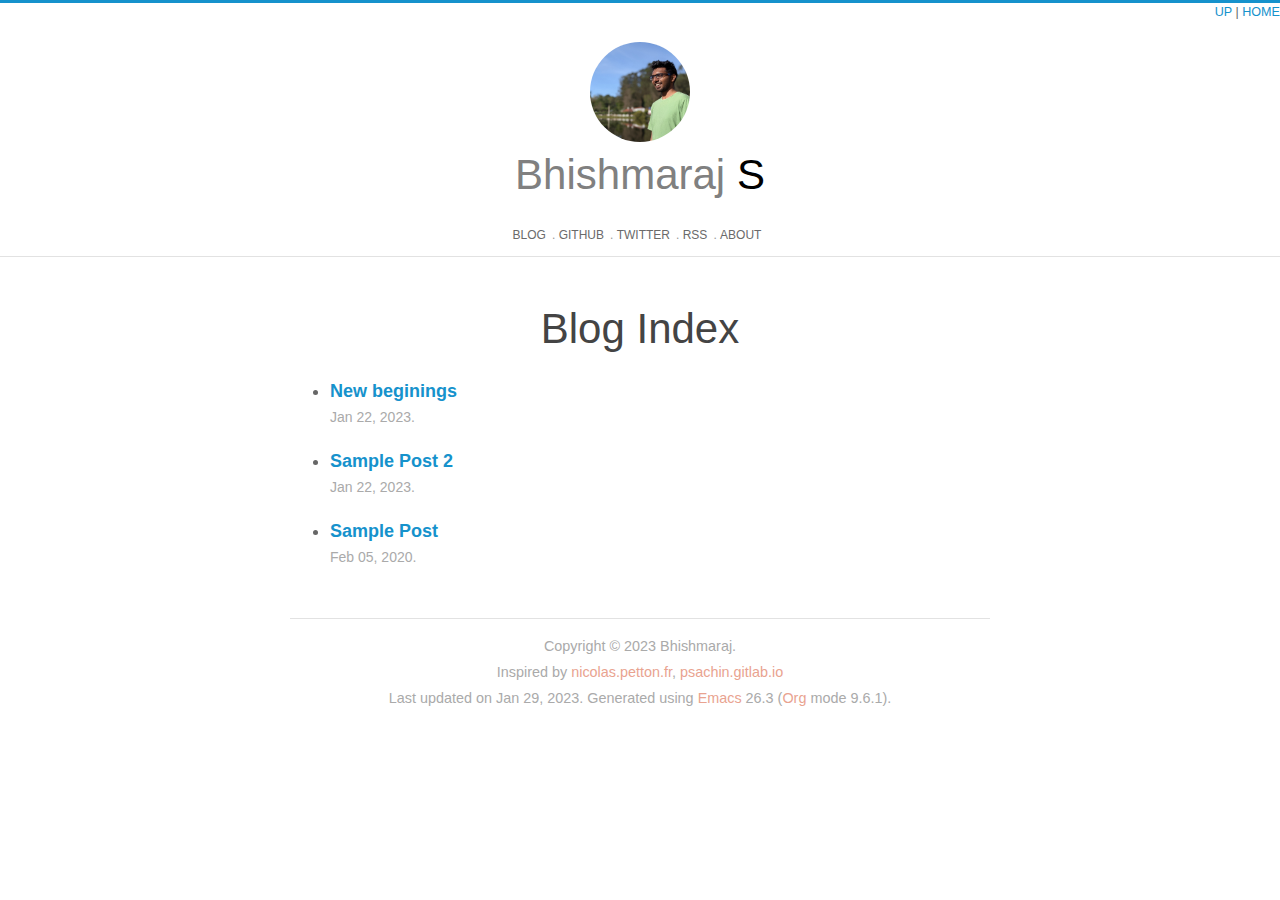
<file: public/index.html>
<!DOCTYPE html>
<html lang="en">
<head>
<!-- Jan 29, 2023 -->
<meta charset="utf-8" />
<meta name="viewport" content="width=device-width, initial-scale=1" />
<title>Blog Index</title>
<meta name="author" content="bhishmaraj" />
<meta name="generator" content="Org Mode" />
<link rel='icon' type='image/x-icon' href='/images/favicon.ico'/>
<meta name='viewport' content='width=device-width, initial-scale=1'>
<link rel='stylesheet' href='https://code.cdn.mozilla.net/fonts/fira.css'>
<link rel='stylesheet' href='/css/site.css?v=2' type='text/css'/>
<link rel='stylesheet' href='/css/custom.css' type='text/css'/>
<link rel='stylesheet' href='/css/syntax-coloring.css' type='text/css'/>
<link href='/css/isso.css' rel='stylesheet' type='text/css'/>
<script>
// @license magnet:?xt=urn:btih:1f739d935676111cfff4b4693e3816e664797050&amp;dn=gpl-3.0.txt GPL-v3-or-Later
     function CodeHighlightOn(elem, id)
     {
       var target = document.getElementById(id);
       if(null != target) {
         elem.classList.add("code-highlighted");
         target.classList.add("code-highlighted");
       }
     }
     function CodeHighlightOff(elem, id)
     {
       var target = document.getElementById(id);
       if(null != target) {
         elem.classList.remove("code-highlighted");
         target.classList.remove("code-highlighted");
       }
     }
// @license-end
</script>
</head>
<body>
<div id="org-div-home-and-up">
 <a accesskey="h" href="/"> UP </a>
 |
 <a accesskey="H" href="/"> HOME </a>
</div><header id="top" class="status">
<div class='intro'>
  <img src='/images/about/profile.png' alt='Bhishma' class='no-border'/>
  <h1>
    <span class="gray">Bhishmaraj</span>
    <span class="black">S</span>
  </h1>
</div>

<div class='nav'>
<ul>
<li><a href='/'>Blog</a>.</li>
<li><a href='https://github.com/bhi5hmaraj'>GitHub</a>.</li>
<li><a href='https://www.twitter.com/bhi5hmaraj'>Twitter</a>.</li>
<li><a href='/index.xml'>RSS</a>.</li>
<li><a href='/about/'>About</a></li>
</ul>
</div>
</header>
<main id="content" class="content">
<header>
<h1 class="title">Blog Index</h1>
</header><ul class="org-ul">
<li><p>
<b><a href="new-beginings.html">New beginings</a></b>
</p>
<p class='pubdate'>Jan 22, 2023.</p></li>
<li><p>
<b><a href="new_post.html">Sample Post 2</a></b>
</p>
<p class='pubdate'>Jan 22, 2023.</p></li>
<li><p>
<b><a href="template.html">Sample Post</a></b>
</p>
<p class='pubdate'>Feb 05, 2020.</p></li>
</ul>
</main>
<footer id="postamble" class="status">
<div class='footer'>
  Copyright © 2023 Bhishmaraj.<br>
  Inspired by <a href='https://nicolas.petton.fr'>nicolas.petton.fr</a>, <a href='https://gitlab.com/psachin/psachin.gitlab.io/-/tree/blog_template'>psachin.gitlab.io</a> <br>
  Last updated on Jan 29, 2023. Generated using <a href="https://www.gnu.org/software/emacs/">Emacs</a> 26.3 (<a href="https://orgmode.org">Org</a> mode 9.6.1).
</div>
</footer>
</body>
</html>
</file>
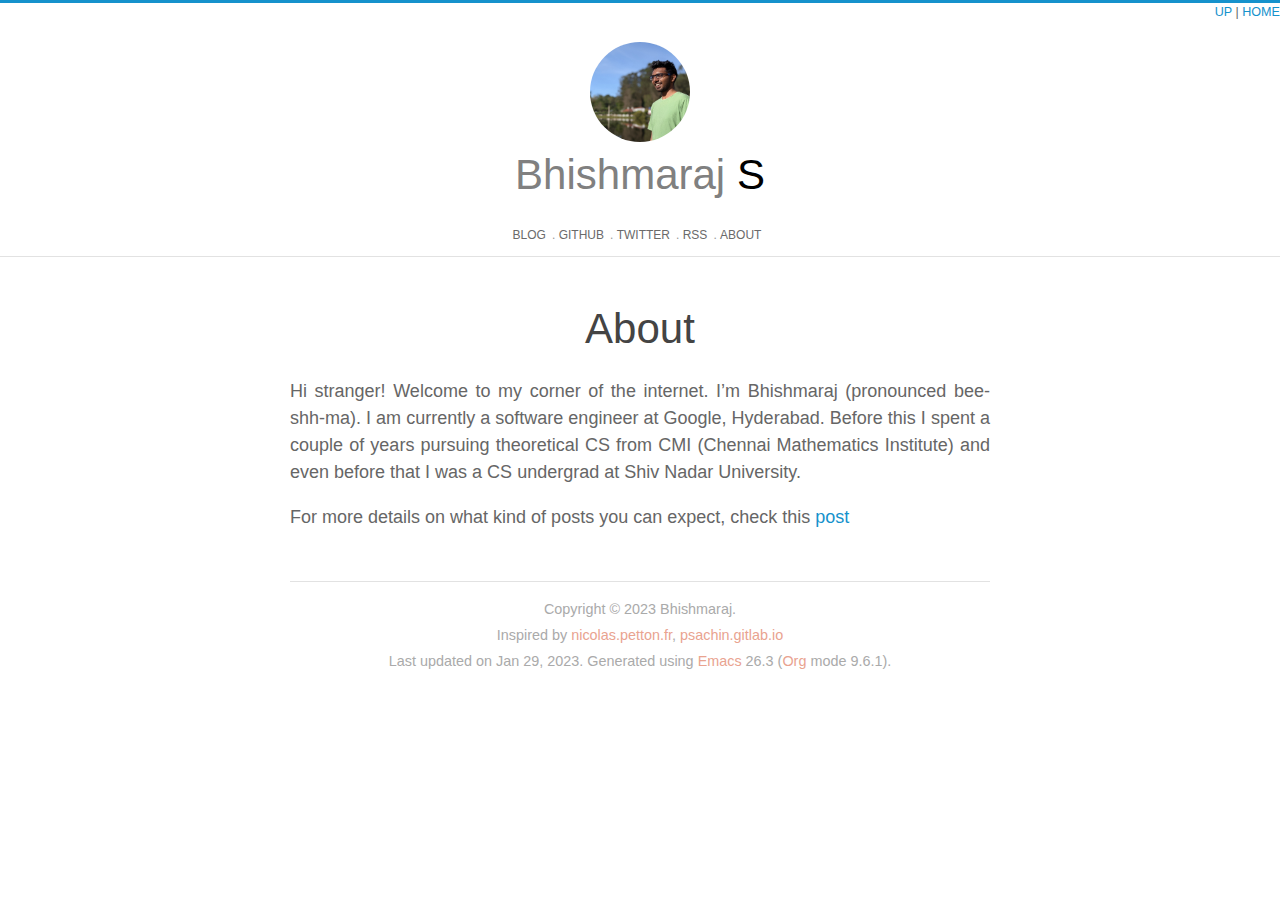
<file: public/about/index.html>
<!DOCTYPE html>
<html lang="en">
<head>
<!-- Jan 29, 2023 -->
<meta charset="utf-8" />
<meta name="viewport" content="width=device-width, initial-scale=1" />
<title>About</title>
<meta name="author" content="bhishmaraj" />
<meta name="generator" content="Org Mode" />
<link rel='icon' type='image/x-icon' href='/images/favicon.ico'/>
<meta name='viewport' content='width=device-width, initial-scale=1'>
<link rel='stylesheet' href='https://code.cdn.mozilla.net/fonts/fira.css'>
<link rel='stylesheet' href='/css/site.css?v=2' type='text/css'/>
<link rel='stylesheet' href='/css/custom.css' type='text/css'/>
<link rel='stylesheet' href='/css/syntax-coloring.css' type='text/css'/>
<link href='/css/isso.css' rel='stylesheet' type='text/css'/>
<script>
// @license magnet:?xt=urn:btih:1f739d935676111cfff4b4693e3816e664797050&amp;dn=gpl-3.0.txt GPL-v3-or-Later
     function CodeHighlightOn(elem, id)
     {
       var target = document.getElementById(id);
       if(null != target) {
         elem.classList.add("code-highlighted");
         target.classList.add("code-highlighted");
       }
     }
     function CodeHighlightOff(elem, id)
     {
       var target = document.getElementById(id);
       if(null != target) {
         elem.classList.remove("code-highlighted");
         target.classList.remove("code-highlighted");
       }
     }
// @license-end
</script>
</head>
<body>
<div id="org-div-home-and-up">
 <a accesskey="h" href="/"> UP </a>
 |
 <a accesskey="H" href="/"> HOME </a>
</div><header id="top" class="status">
<div class='intro'>
  <img src='/images/about/profile.png' alt='Bhishma' class='no-border'/>
  <h1>
    <span class="gray">Bhishmaraj</span>
    <span class="black">S</span>
  </h1>
</div>

<div class='nav'>
<ul>
<li><a href='/'>Blog</a>.</li>
<li><a href='https://github.com/bhi5hmaraj'>GitHub</a>.</li>
<li><a href='https://www.twitter.com/bhi5hmaraj'>Twitter</a>.</li>
<li><a href='/index.xml'>RSS</a>.</li>
<li><a href='/about/'>About</a></li>
</ul>
</div>
</header>
<main id="content" class="content">
<header>
<h1 class="title">About</h1>
</header><p>
Hi stranger! Welcome to my corner of the internet. I&rsquo;m Bhishmaraj (pronounced bee-shh-ma). I am currently a software engineer at Google, Hyderabad. Before this I spent a couple of years pursuing theoretical CS from CMI (Chennai Mathematics Institute) and even before that I was a CS undergrad at Shiv Nadar University. 
</p>

<p>
For more details on what kind of posts you can expect, check this <a href="file:///home/bhishma/Nextcloud/Documents/code/org-blog/posts/new-beginings.html">post</a>
</p>
</main>
<footer id="postamble" class="status">
<div class='footer'>
  Copyright © 2023 Bhishmaraj.<br>
  Inspired by <a href='https://nicolas.petton.fr'>nicolas.petton.fr</a>, <a href='https://gitlab.com/psachin/psachin.gitlab.io/-/tree/blog_template'>psachin.gitlab.io</a> <br>
  Last updated on Jan 29, 2023. Generated using <a href="https://www.gnu.org/software/emacs/">Emacs</a> 26.3 (<a href="https://orgmode.org">Org</a> mode 9.6.1).
</div>
</footer>
</body>
</html>
</file>
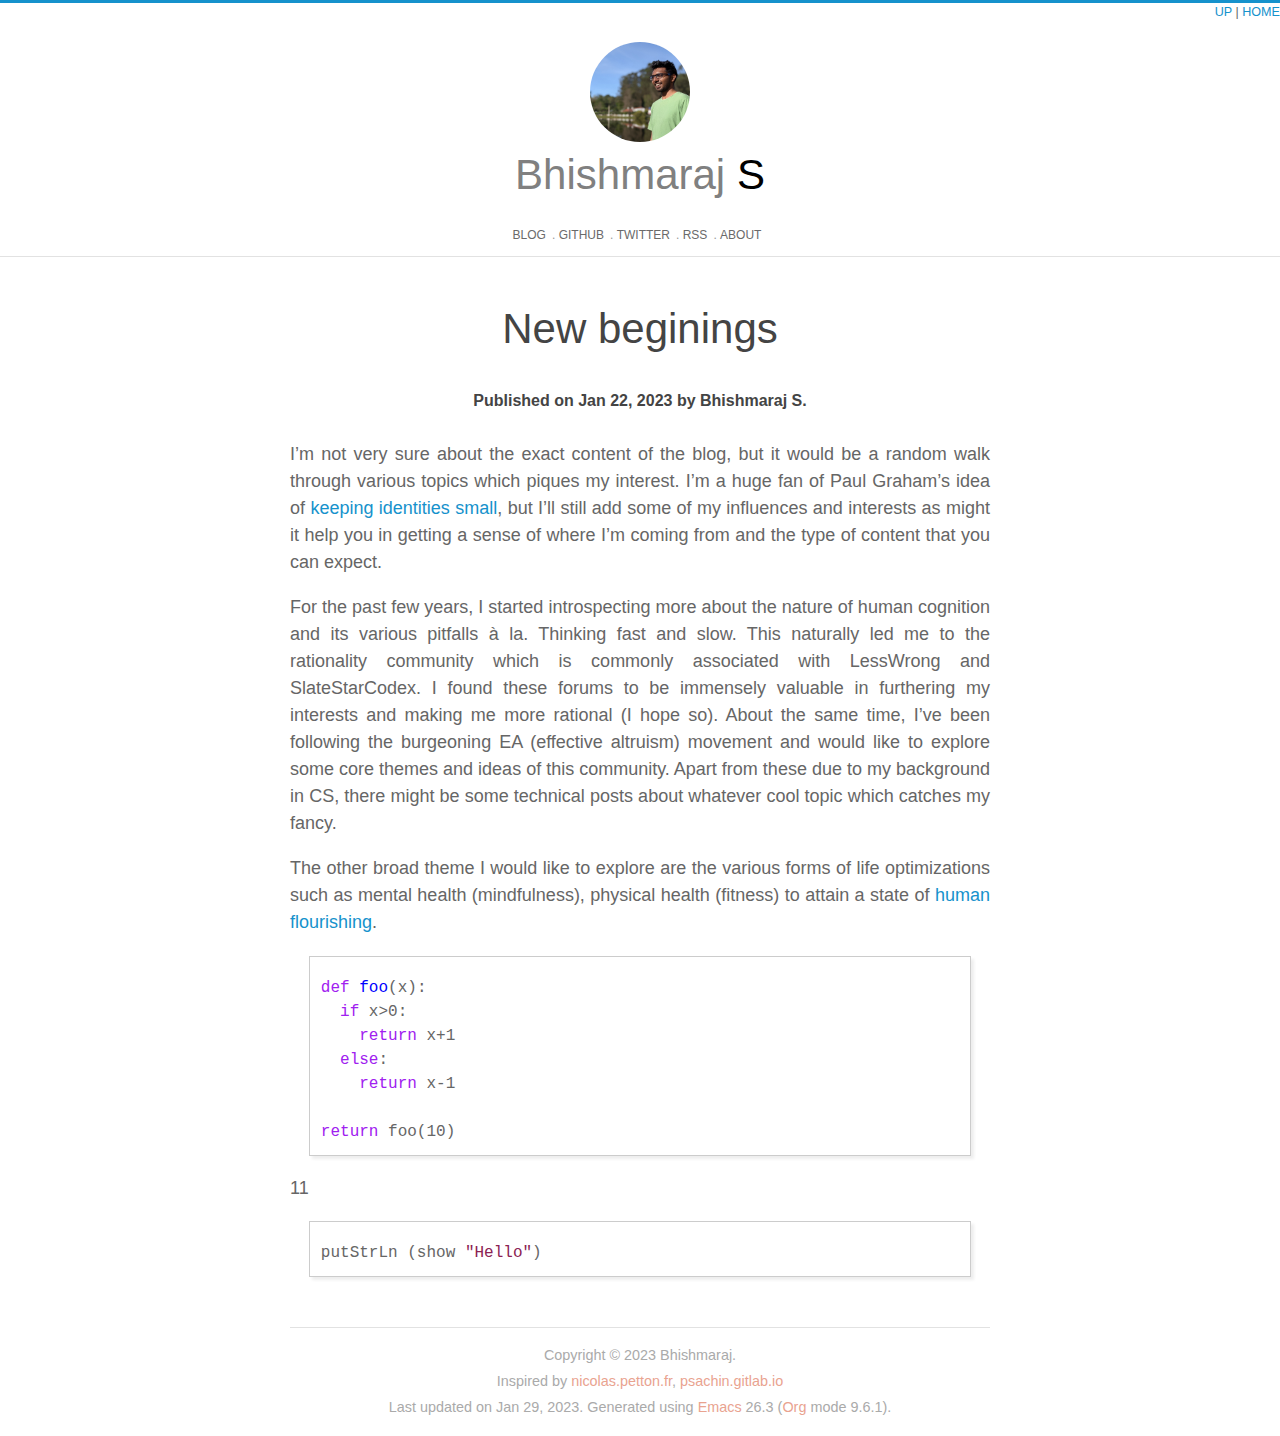
<file: public/new-beginings.html>
<?xml version="1.0" encoding="utf-8"?>
<!DOCTYPE html PUBLIC "-//W3C//DTD XHTML 1.0 Strict//EN"
"http://www.w3.org/TR/xhtml1/DTD/xhtml1-strict.dtd">
<html xmlns="http://www.w3.org/1999/xhtml" lang="en" xml:lang="en">
<head>
<!-- Jan 29, 2023 -->
<meta http-equiv="Content-Type" content="text/html;charset=utf-8" />
<meta name="viewport" content="width=device-width, initial-scale=1" />
<title>New beginings</title>
<meta name="author" content="Bhishmaraj S" />
<meta name="generator" content="Org Mode" />
<link rel='icon' type='image/x-icon' href='/images/favicon.ico'/>
<meta name='viewport' content='width=device-width, initial-scale=1'>
<link rel='stylesheet' href='https://code.cdn.mozilla.net/fonts/fira.css'>
<link rel='stylesheet' href='/css/site.css?v=2' type='text/css'/>
<link rel='stylesheet' href='/css/custom.css' type='text/css'/>
<link rel='stylesheet' href='/css/syntax-coloring.css' type='text/css'/>
<link href='/css/isso.css' rel='stylesheet' type='text/css'/>
<script>
// @license magnet:?xt=urn:btih:1f739d935676111cfff4b4693e3816e664797050&amp;dn=gpl-3.0.txt GPL-v3-or-Later
     function CodeHighlightOn(elem, id)
     {
       var target = document.getElementById(id);
       if(null != target) {
         elem.classList.add("code-highlighted");
         target.classList.add("code-highlighted");
       }
     }
     function CodeHighlightOff(elem, id)
     {
       var target = document.getElementById(id);
       if(null != target) {
         elem.classList.remove("code-highlighted");
         target.classList.remove("code-highlighted");
       }
     }
// @license-end
</script>
</head>
<body>
<div id="org-div-home-and-up">
 <a accesskey="h" href="/"> UP </a>
 |
 <a accesskey="H" href="/"> HOME </a>
</div><header id="top" class="status">
<div class='intro'>
  <img src='/images/about/profile.png' alt='Bhishma' class='no-border'/>
  <h1>
    <span class="gray">Bhishmaraj</span>
    <span class="black">S</span>
  </h1>
</div>

<div class='nav'>
<ul>
<li><a href='/'>Blog</a>.</li>
<li><a href='https://github.com/bhi5hmaraj'>GitHub</a>.</li>
<li><a href='https://www.twitter.com/bhi5hmaraj'>Twitter</a>.</li>
<li><a href='/index.xml'>RSS</a>.</li>
<li><a href='/about/'>About</a></li>
</ul>
</div>
</header>
<main id="content" class="content">
<h1 class="title">New beginings
<br />
<span class="subtitle">Published on Jan 22, 2023 by Bhishmaraj S.</span>
</h1>
<p>
I&rsquo;m not very sure about the exact content of the blog, but it would be a random walk through various topics which piques my interest. I&rsquo;m a huge fan of Paul Graham&rsquo;s idea of <a href="http://www.paulgraham.com/identity.html">keeping identities small</a>, but I&rsquo;ll still add some of my influences and interests as might it help you in getting a sense of where I&rsquo;m coming from and the type of content that you can expect. 
</p>

<p>
For the past few years, I started introspecting more about the nature of human cognition and its various pitfalls à la. Thinking fast and slow. This naturally led me to the rationality community which is commonly associated with LessWrong and SlateStarCodex. I found these forums to be immensely valuable in furthering my interests and making me more rational (I hope so). About the same time, I&rsquo;ve been following the burgeoning EA (effective altruism) movement and would like to explore some core themes and ideas of this community. Apart from these due to my background in CS, there might be some technical posts about whatever cool topic which catches my fancy.
</p>

<p>
The other broad theme I would like to explore are the various forms of life optimizations such as mental health (mindfulness), physical health (fitness) to attain a state of <a href="https://en.wikipedia.org/wiki/Positive_psychology">human flourishing</a>.
</p>


<div class="org-src-container">
<pre class="src src-python"><span class="org-keyword">def</span> <span class="org-function-name">foo</span>(x):
  <span class="org-keyword">if</span> x&gt;0:
    <span class="org-keyword">return</span> x+1
  <span class="org-keyword">else</span>:
    <span class="org-keyword">return</span> x-1

<span class="org-keyword">return</span> foo(10)
</pre>
</div>

<p>
11
</p>


<div class="org-src-container">
<pre class="src src-haskell"><span class="org-haskell-definition">putStrLn</span> (show <span class="org-string">"Hello"</span>)
</pre>
</div>
</main>
<footer id="postamble" class="status">
<div class='footer'>
  Copyright © 2023 Bhishmaraj.<br>
  Inspired by <a href='https://nicolas.petton.fr'>nicolas.petton.fr</a>, <a href='https://gitlab.com/psachin/psachin.gitlab.io/-/tree/blog_template'>psachin.gitlab.io</a> <br>
  Last updated on Jan 29, 2023. Generated using <a href="https://www.gnu.org/software/emacs/">Emacs</a> 26.3 (<a href="https://orgmode.org">Org</a> mode 9.6.1).
</div>
</footer>
</body>
</html>
</file>
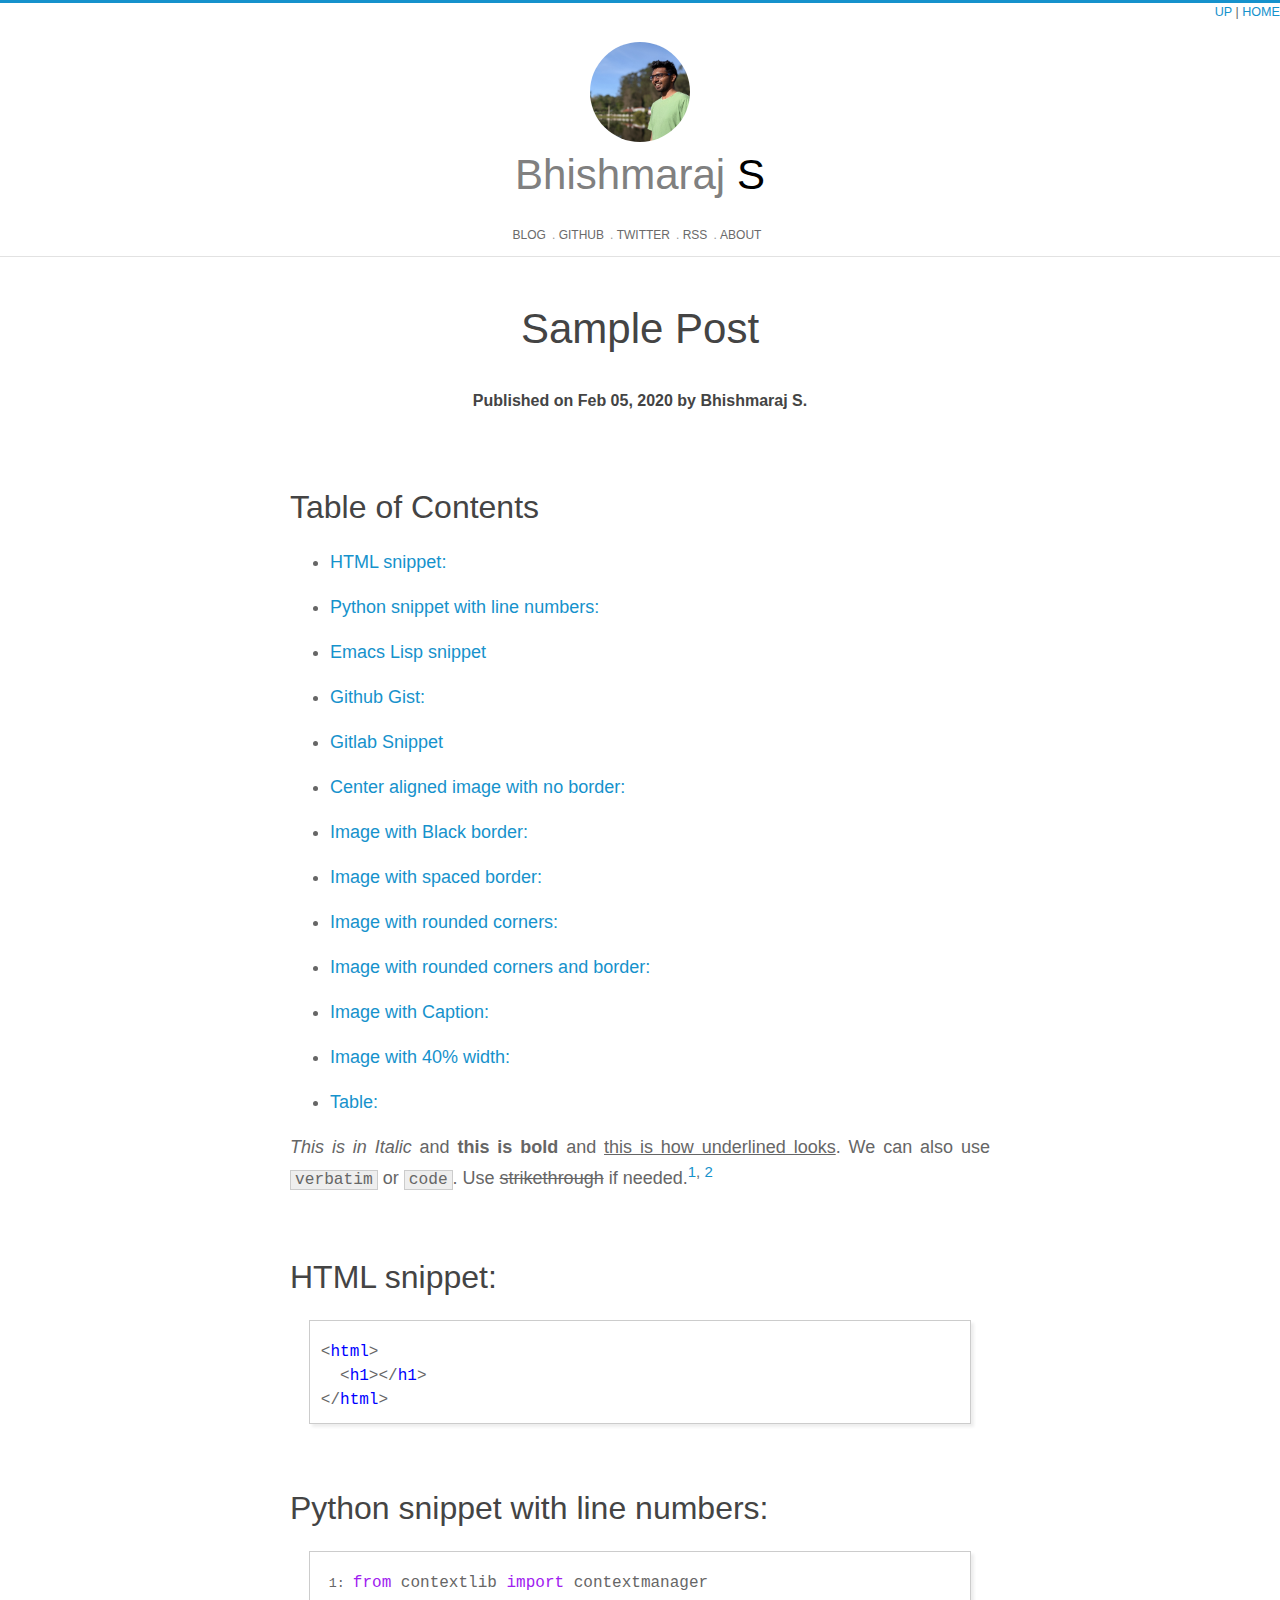
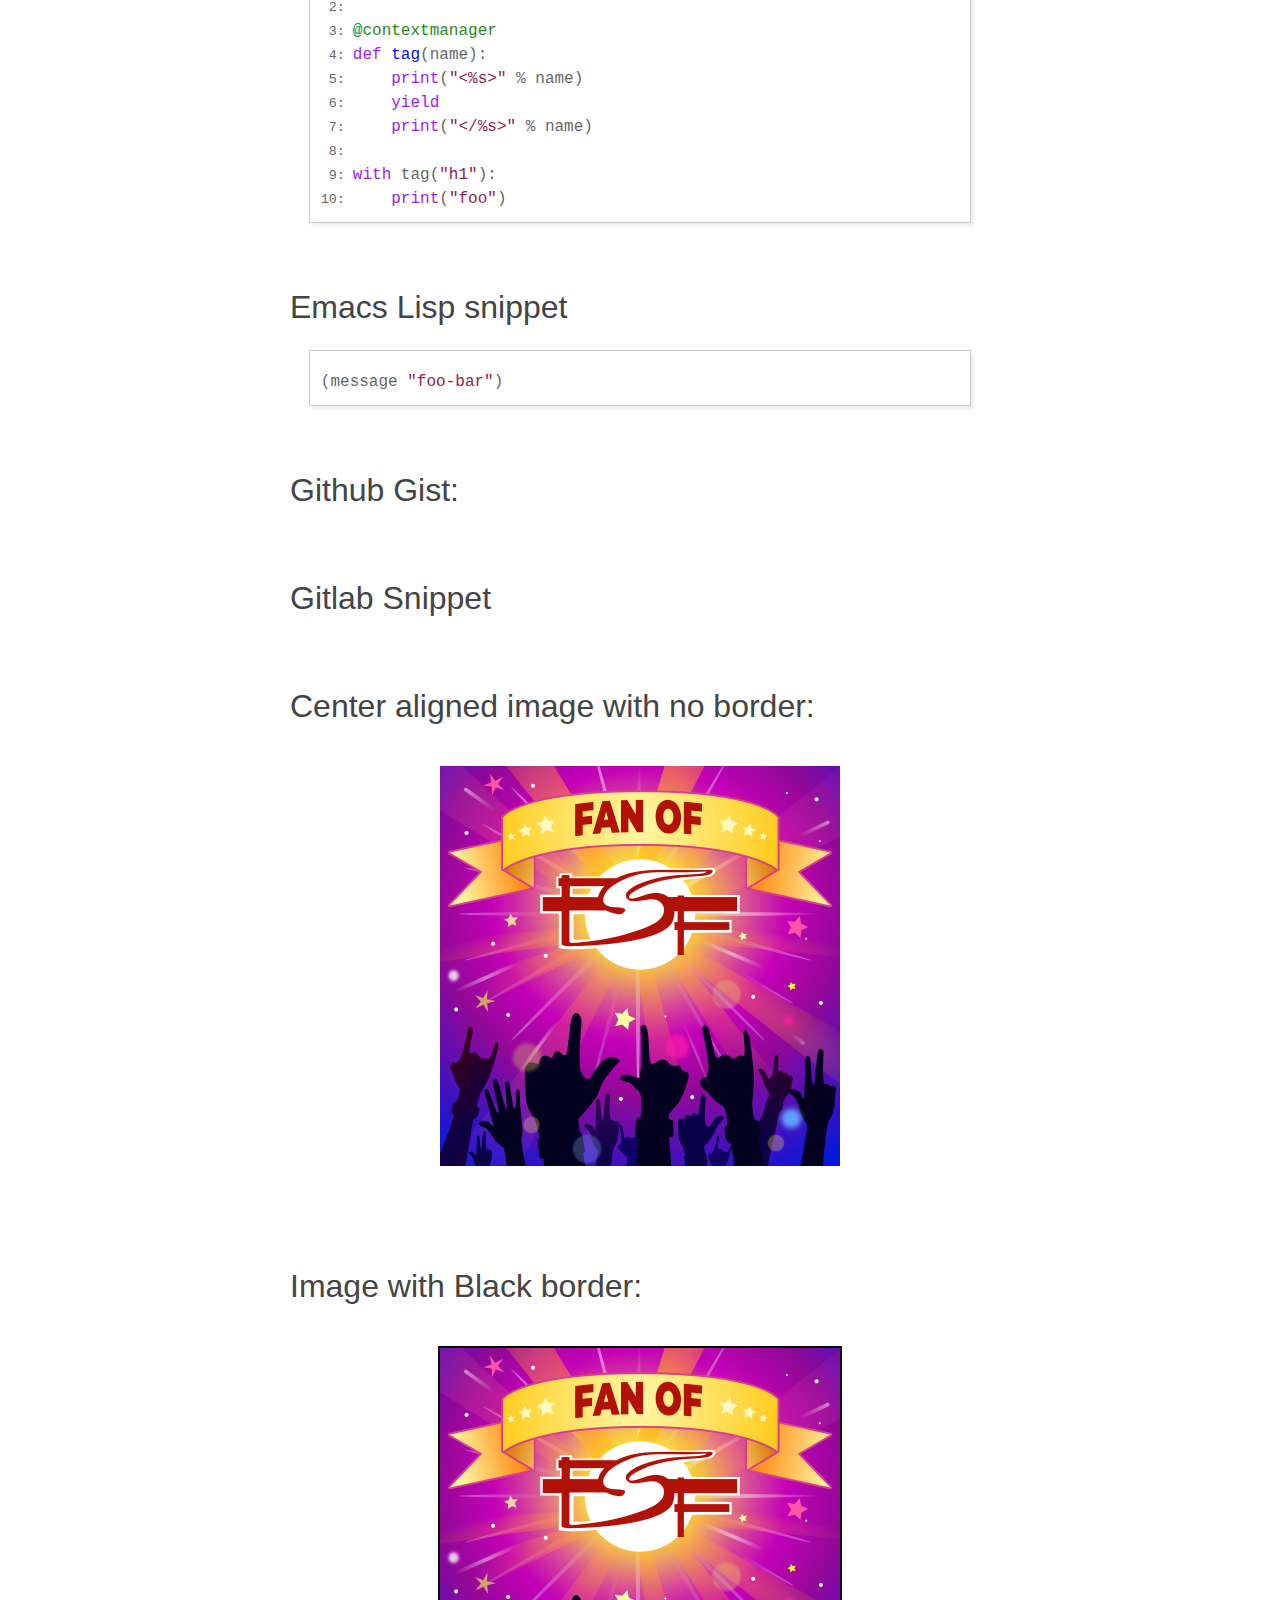
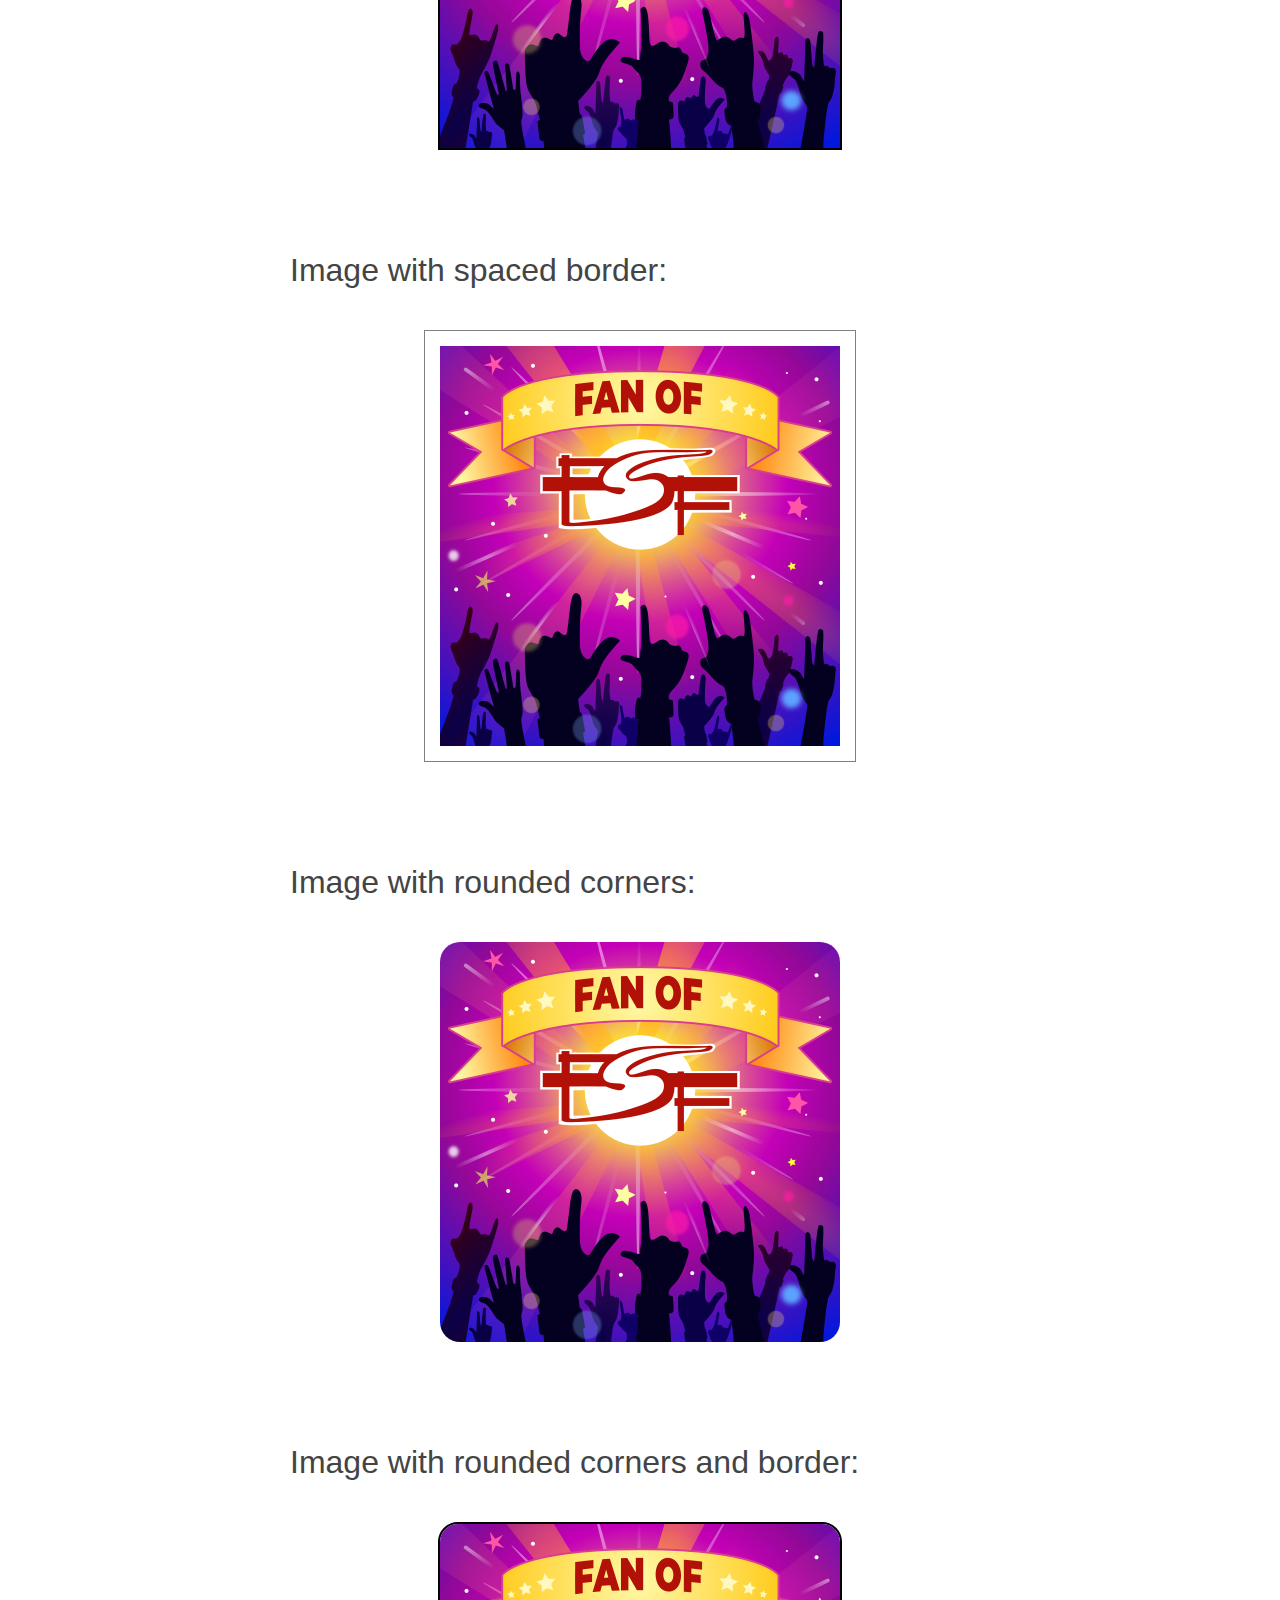
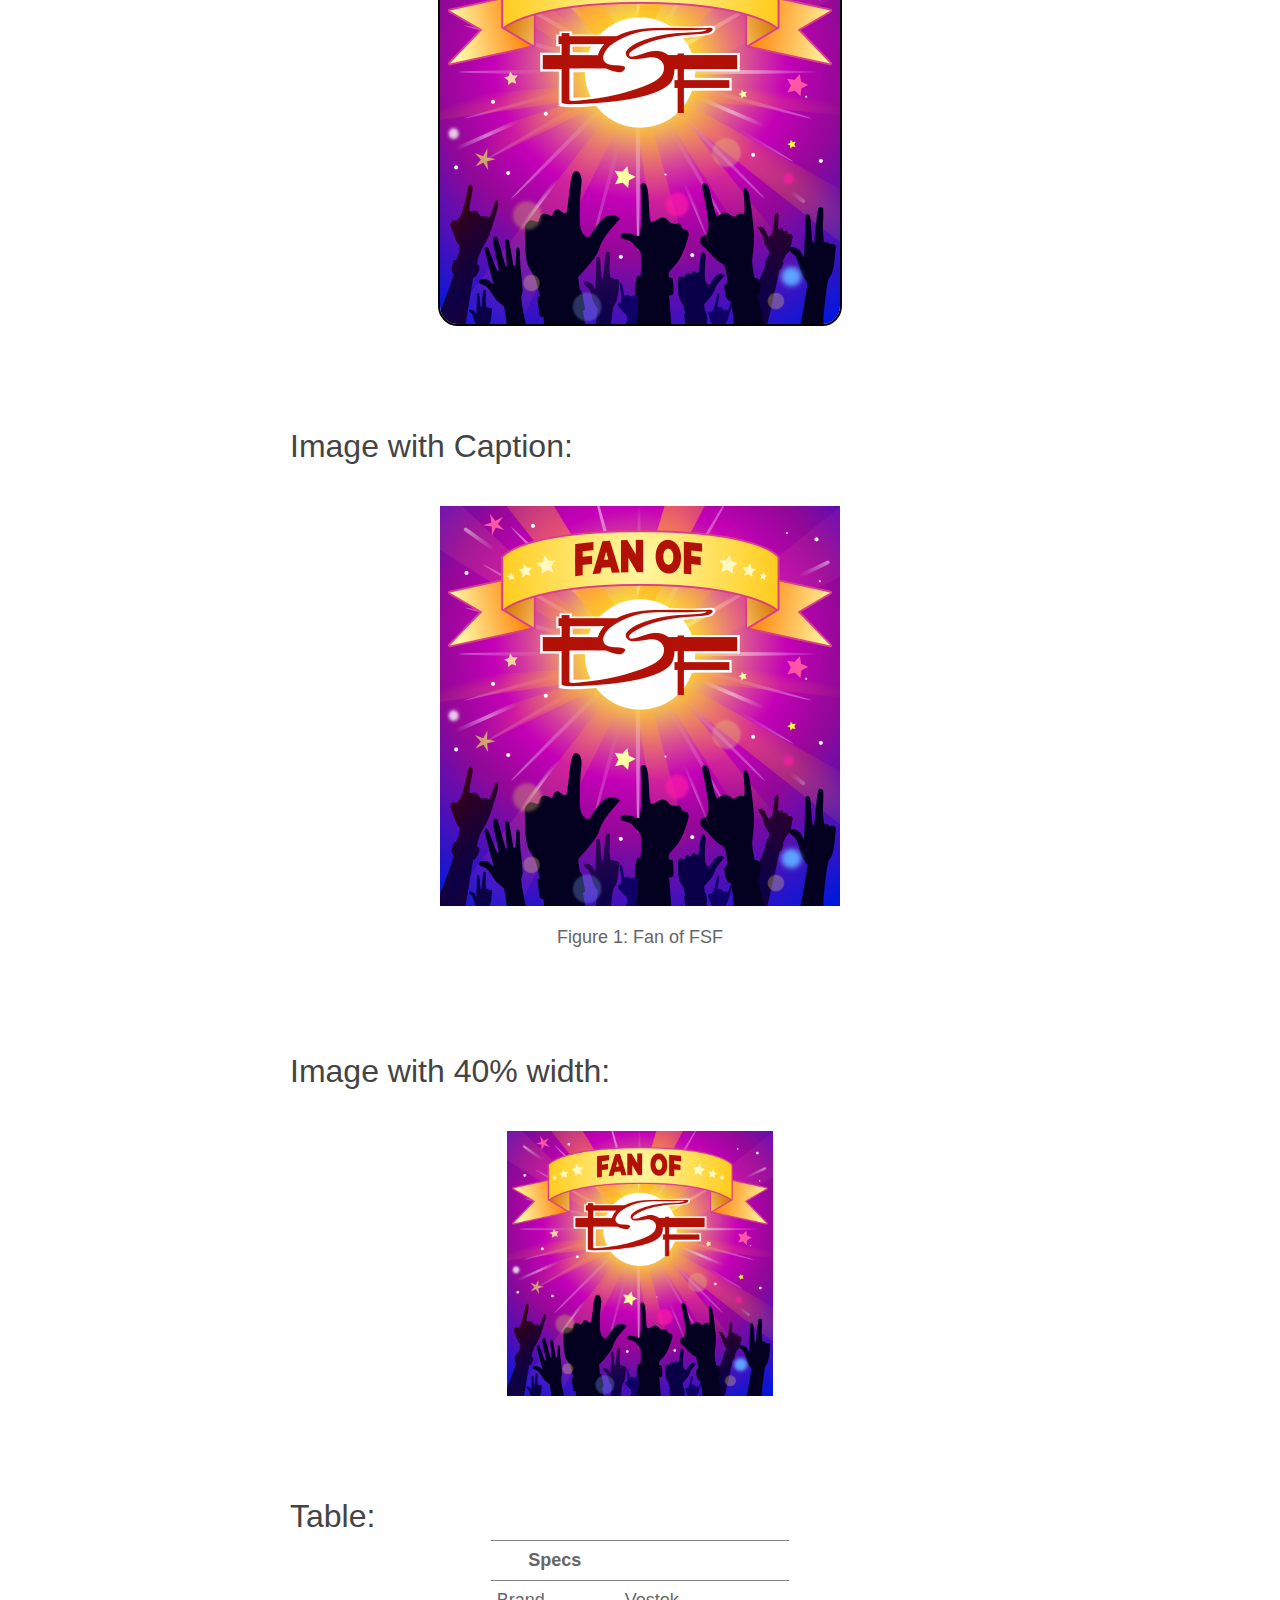
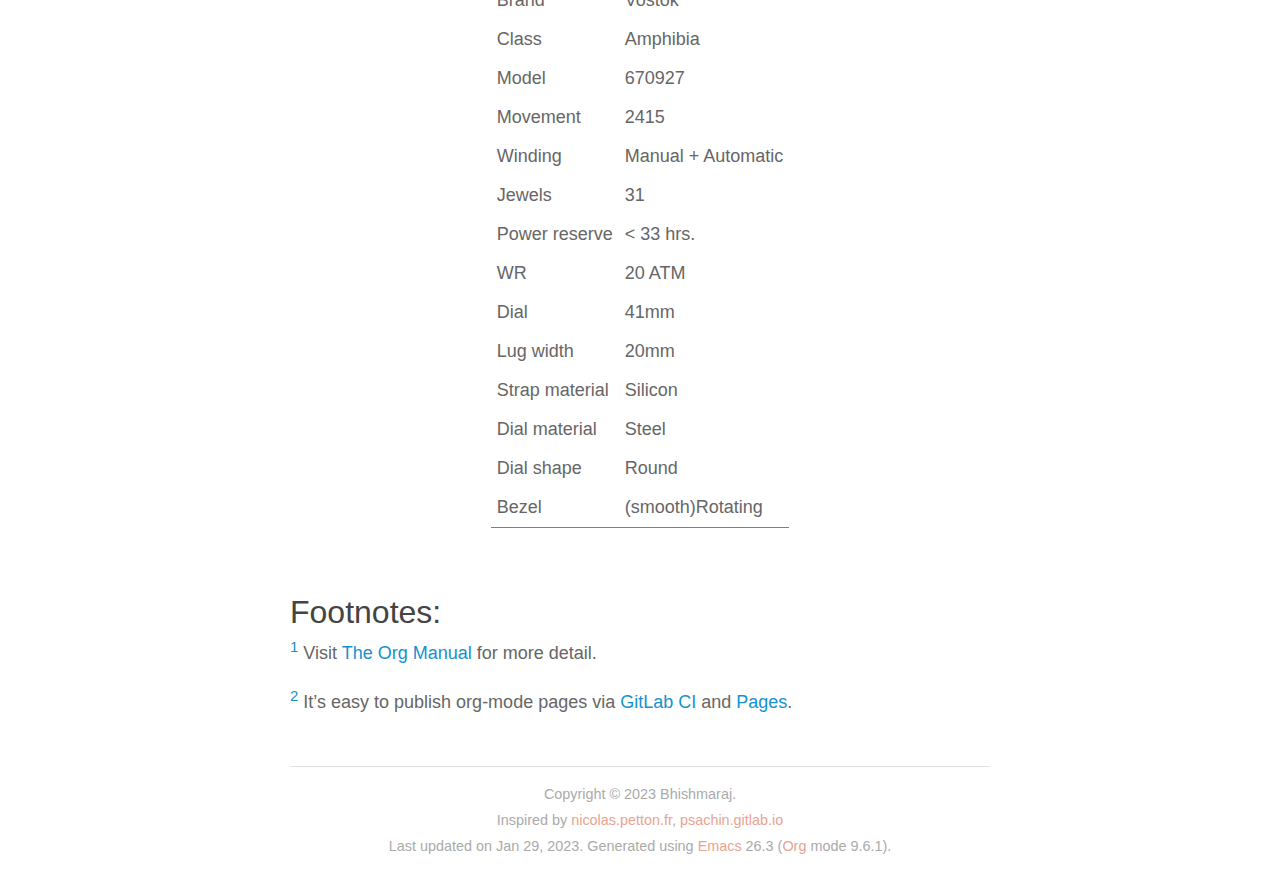
<file: public/template.html>
<?xml version="1.0" encoding="utf-8"?>
<!DOCTYPE html PUBLIC "-//W3C//DTD XHTML 1.0 Strict//EN"
"http://www.w3.org/TR/xhtml1/DTD/xhtml1-strict.dtd">
<html xmlns="http://www.w3.org/1999/xhtml" lang="en" xml:lang="en">
<head>
<!-- Jan 29, 2023 -->
<meta http-equiv="Content-Type" content="text/html;charset=utf-8" />
<meta name="viewport" content="width=device-width, initial-scale=1" />
<title>Sample Post</title>
<meta name="author" content="Bhishmaraj S" />
<meta name="generator" content="Org Mode" />
<link rel='icon' type='image/x-icon' href='/images/favicon.ico'/>
<meta name='viewport' content='width=device-width, initial-scale=1'>
<link rel='stylesheet' href='https://code.cdn.mozilla.net/fonts/fira.css'>
<link rel='stylesheet' href='/css/site.css?v=2' type='text/css'/>
<link rel='stylesheet' href='/css/custom.css' type='text/css'/>
<link rel='stylesheet' href='/css/syntax-coloring.css' type='text/css'/>
<link href='/css/isso.css' rel='stylesheet' type='text/css'/>
<script>
// @license magnet:?xt=urn:btih:1f739d935676111cfff4b4693e3816e664797050&amp;dn=gpl-3.0.txt GPL-v3-or-Later
     function CodeHighlightOn(elem, id)
     {
       var target = document.getElementById(id);
       if(null != target) {
         elem.classList.add("code-highlighted");
         target.classList.add("code-highlighted");
       }
     }
     function CodeHighlightOff(elem, id)
     {
       var target = document.getElementById(id);
       if(null != target) {
         elem.classList.remove("code-highlighted");
         target.classList.remove("code-highlighted");
       }
     }
// @license-end
</script>
</head>
<body>
<div id="org-div-home-and-up">
 <a accesskey="h" href="/"> UP </a>
 |
 <a accesskey="H" href="/"> HOME </a>
</div><header id="top" class="status">
<div class='intro'>
  <img src='/images/about/profile.png' alt='Bhishma' class='no-border'/>
  <h1>
    <span class="gray">Bhishmaraj</span>
    <span class="black">S</span>
  </h1>
</div>

<div class='nav'>
<ul>
<li><a href='/'>Blog</a>.</li>
<li><a href='https://github.com/bhi5hmaraj'>GitHub</a>.</li>
<li><a href='https://www.twitter.com/bhi5hmaraj'>Twitter</a>.</li>
<li><a href='/index.xml'>RSS</a>.</li>
<li><a href='/about/'>About</a></li>
</ul>
</div>
</header>
<main id="content" class="content">
<h1 class="title">Sample Post
<br />
<span class="subtitle">Published on Feb 05, 2020 by Bhishmaraj S.</span>
</h1>
<div id="table-of-contents" role="doc-toc">
<h2>Table of Contents</h2>
<div id="text-table-of-contents" role="doc-toc">
<ul>
<li><a href="#org57c0193">HTML snippet:</a></li>
<li><a href="#orgf8555ca">Python snippet with line numbers:</a></li>
<li><a href="#org3959e57">Emacs Lisp snippet</a></li>
<li><a href="#org80ae1cd">Github Gist:</a></li>
<li><a href="#orgef993db">Gitlab Snippet</a></li>
<li><a href="#org2c10b38">Center aligned image with no border:</a></li>
<li><a href="#org4e99732">Image with Black border:</a></li>
<li><a href="#orgbdc459f">Image with spaced border:</a></li>
<li><a href="#org688b502">Image with rounded corners:</a></li>
<li><a href="#orgda5e8e3">Image with rounded corners and border:</a></li>
<li><a href="#org60de466">Image with Caption:</a></li>
<li><a href="#orgf52b4a8">Image with 40% width:</a></li>
<li><a href="#org2049cfa">Table:</a></li>
</ul>
</div>
</div>
<p>
<i>This is in Italic</i> and <b>this is bold</b> and <span class="underline">this is how underlined looks</span>. We
can also use <code>verbatim</code> or <code>code</code>. Use <del>strikethrough</del> if
needed.<sup><a id="fnr.1" class="footref" href="#fn.1" role="doc-backlink">1</a></sup><sup>, </sup><sup><a id="fnr.2" class="footref" href="#fn.2" role="doc-backlink">2</a></sup>
</p>

<section id="outline-container-org57c0193" class="outline-2">
<h2 id="org57c0193">HTML snippet:</h2>
<div class="outline-text-2" id="text-org57c0193">
<div class="org-src-container">
<pre class="src src-html">&lt;<span class="org-function-name">html</span>&gt;
  &lt;<span class="org-function-name">h1</span>&gt;&lt;/<span class="org-function-name">h1</span>&gt;
&lt;/<span class="org-function-name">html</span>&gt;
</pre>
</div>
</div>
</section>

<section id="outline-container-orgf8555ca" class="outline-2">
<h2 id="orgf8555ca">Python snippet with line numbers:</h2>
<div class="outline-text-2" id="text-orgf8555ca">
<div class="org-src-container">
<pre class="src src-python"><span class="linenr"> 1: </span><span class="org-keyword">from</span> contextlib <span class="org-keyword">import</span> contextmanager
<span class="linenr"> 2: </span>
<span class="linenr"> 3: </span><span class="org-type">@contextmanager</span>
<span class="linenr"> 4: </span><span class="org-keyword">def</span> <span class="org-function-name">tag</span>(name):
<span class="linenr"> 5: </span>    <span class="org-keyword">print</span>(<span class="org-string">"&lt;%s&gt;"</span> % name)
<span class="linenr"> 6: </span>    <span class="org-keyword">yield</span>
<span class="linenr"> 7: </span>    <span class="org-keyword">print</span>(<span class="org-string">"&lt;/%s&gt;"</span> % name)
<span class="linenr"> 8: </span>
<span class="linenr"> 9: </span><span class="org-keyword">with</span> tag(<span class="org-string">"h1"</span>):
<span class="linenr">10: </span>    <span class="org-keyword">print</span>(<span class="org-string">"foo"</span>)
</pre>
</div>
</div>
</section>

<section id="outline-container-org3959e57" class="outline-2">
<h2 id="org3959e57">Emacs Lisp snippet</h2>
<div class="outline-text-2" id="text-org3959e57">
<div class="org-src-container">
<pre class="src src-emacs-lisp">(message <span class="org-string">"foo-bar"</span>)
</pre>
</div>
</div>
</section>

<section id="outline-container-org80ae1cd" class="outline-2">
<h2 id="org80ae1cd">Github Gist:</h2>
<div class="outline-text-2" id="text-org80ae1cd">
<script src="https://gist.github.com/psachin/97708deb39aa60484c95a9df6f535ba6.js"></script>
</div>
</section>

<section id="outline-container-orgef993db" class="outline-2">
<h2 id="orgef993db">Gitlab Snippet</h2>
<div class="outline-text-2" id="text-orgef993db">
<script src="https://gitlab.com/snippets/1790218.js"></script>
</div>
</section>


<section id="outline-container-org2c10b38" class="outline-2">
<h2 id="org2c10b38">Center aligned image with no border:</h2>
<div class="outline-text-2" id="text-org2c10b38">

<div id="org145ae96" class="figure">
<p><img src="../images/posts/template/Spring19-fan-of-fsf.png" alt="Spring19-fan-of-fsf.png" class="center no-border" />
</p>
</div>
</div>
</section>

<section id="outline-container-org4e99732" class="outline-2">
<h2 id="org4e99732">Image with Black border:</h2>
<div class="outline-text-2" id="text-org4e99732">

<div id="orgb64e291" class="figure">
<p><img src="../images/posts/template/Spring19-fan-of-fsf.png" alt="Spring19-fan-of-fsf.png" class="black-border" />
</p>
</div>
</div>
</section>
<section id="outline-container-orgbdc459f" class="outline-2">
<h2 id="orgbdc459f">Image with spaced border:</h2>
<div class="outline-text-2" id="text-orgbdc459f">

<div id="orgb29dec6" class="figure">
<p><img src="../images/posts/template/Spring19-fan-of-fsf.png" alt="Spring19-fan-of-fsf.png" class="spaced-border" />
</p>
</div>
</div>
</section>
<section id="outline-container-org688b502" class="outline-2">
<h2 id="org688b502">Image with rounded corners:</h2>
<div class="outline-text-2" id="text-org688b502">

<div id="org7e4a932" class="figure">
<p><img src="../images/posts/template/Spring19-fan-of-fsf.png" alt="Spring19-fan-of-fsf.png" class="rounded-border" />
</p>
</div>
</div>
</section>

<section id="outline-container-orgda5e8e3" class="outline-2">
<h2 id="orgda5e8e3">Image with rounded corners and border:</h2>
<div class="outline-text-2" id="text-orgda5e8e3">

<div id="orgb48c4b3" class="figure">
<p><img src="../images/posts/template/Spring19-fan-of-fsf.png" alt="Spring19-fan-of-fsf.png" class="rounded-border black-border" />
</p>
</div>
</div>
</section>

<section id="outline-container-org60de466" class="outline-2">
<h2 id="org60de466">Image with Caption:</h2>
<div class="outline-text-2" id="text-org60de466">

<div id="orgd0b24bd" class="figure">
<p><img src="../images/posts/template/Spring19-fan-of-fsf.png" alt="Spring19-fan-of-fsf.png" />
</p>
<p><span class="figure-number">Figure 1: </span>Fan of FSF</p>
</div>
</div>
</section>

<section id="outline-container-orgf52b4a8" class="outline-2">
<h2 id="orgf52b4a8">Image with 40% width:</h2>
<div class="outline-text-2" id="text-orgf52b4a8">

<div id="org591b18f" class="figure">
<p><img src="../images/posts/template/Spring19-fan-of-fsf.png" alt="Spring19-fan-of-fsf.png" width="40%" />
</p>
</div>
</div>
</section>

<section id="outline-container-org2049cfa" class="outline-2">
<h2 id="org2049cfa">Table:</h2>
<div class="outline-text-2" id="text-org2049cfa">
<table border="2" cellspacing="0" cellpadding="6" rules="groups" frame="hsides" align="center">


<colgroup>
<col  class="org-left" />

<col  class="org-left" />
</colgroup>
<thead>
<tr>
<th scope="col" class="org-left">Specs</th>
<th scope="col" class="org-left">&#xa0;</th>
</tr>
</thead>
<tbody>
<tr>
<td class="org-left">Brand</td>
<td class="org-left">Vostok</td>
</tr>

<tr>
<td class="org-left">Class</td>
<td class="org-left">Amphibia</td>
</tr>

<tr>
<td class="org-left">Model</td>
<td class="org-left">670927</td>
</tr>

<tr>
<td class="org-left">Movement</td>
<td class="org-left">2415</td>
</tr>

<tr>
<td class="org-left">Winding</td>
<td class="org-left">Manual + Automatic</td>
</tr>

<tr>
<td class="org-left">Jewels</td>
<td class="org-left">31</td>
</tr>

<tr>
<td class="org-left">Power reserve</td>
<td class="org-left">&lt; 33 hrs.</td>
</tr>

<tr>
<td class="org-left">WR</td>
<td class="org-left">20 ATM</td>
</tr>

<tr>
<td class="org-left">Dial</td>
<td class="org-left">41mm</td>
</tr>

<tr>
<td class="org-left">Lug width</td>
<td class="org-left">20mm</td>
</tr>

<tr>
<td class="org-left">Strap material</td>
<td class="org-left">Silicon</td>
</tr>

<tr>
<td class="org-left">Dial material</td>
<td class="org-left">Steel</td>
</tr>

<tr>
<td class="org-left">Dial shape</td>
<td class="org-left">Round</td>
</tr>

<tr>
<td class="org-left">Bezel</td>
<td class="org-left">(smooth)Rotating</td>
</tr>
</tbody>
</table>


<script defer src="https://comments.bhishmaraj.org/js/commento.js"></script><div id="commento"></div>
</div>
</section>
<div id="footnotes">
<h2 class="footnotes">Footnotes: </h2>
<div id="text-footnotes">

<div class="footdef"><sup><a id="fn.1" class="footnum" href="#fnr.1" role="doc-backlink">1</a></sup> <div class="footpara" role="doc-footnote"><p class="footpara">
Visit <a href="https://orgmode.org/org.html">The Org Manual</a> for more detail.
</p></div></div>

<div class="footdef"><sup><a id="fn.2" class="footnum" href="#fnr.2" role="doc-backlink">2</a></sup> <div class="footpara" role="doc-footnote"><p class="footpara">
It&rsquo;s easy to publish org-mode pages via <a href="https://about.gitlab.com/gitlab-ci/">GitLab CI</a> and <a href="https://pages.gitlab.io/">Pages</a>.
</p></div></div>


</div>
</div></main>
<footer id="postamble" class="status">
<div class='footer'>
  Copyright © 2023 Bhishmaraj.<br>
  Inspired by <a href='https://nicolas.petton.fr'>nicolas.petton.fr</a>, <a href='https://gitlab.com/psachin/psachin.gitlab.io/-/tree/blog_template'>psachin.gitlab.io</a> <br>
  Last updated on Jan 29, 2023. Generated using <a href="https://www.gnu.org/software/emacs/">Emacs</a> 26.3 (<a href="https://orgmode.org">Org</a> mode 9.6.1).
</div>
</footer>
</body>
</html>
</file>
<file: css/site.css>
body {
  font-family: 'Fira Sans', Helvetica, sans-serif;
  line-height: 1.5;
  font-size: 18px;
  background: #fff;
  color: #666;
  margin: 0;
  border-top: 3px solid #1692cc;
}
@media (max-width: 799px) {
  body {
    padding: 15px;
    font-size: .95em;
  }
}
body h1,
body h2,
body h3,
body h4 {
  font-weight: normal;
  margin: 0;
  padding: 0;
  color: #444;
}
body h1 b,
body h2 b,
body h3 b,
body h4 b {
  display: block;
  line-height: 1;
  font-size: 150%;
}
body h1 img,
body h2 img,
body h3 img,
body h4 img {
  vertical-align: middle;
  border: 0 none;
}
body h1 {
  font-size: 42px;
  margin-top: 40px;
}
.gray {
    font-weight: lighter;
    color: gray;
}
.black {
    font-weight: lighter;
    color: black;
}
body h2 {
  margin-top: 60px;
  position: relative;
  font-size: 32px;
}
body h3 {
  font-size: 22px;
  margin-top: 40px;
  font-weight: bold;
}
body p {
  text-align: justify;
}
body a {
  text-decoration: none;
  color: #1692cc;
}
body a:hover {
  color: #91351c;
  text-decoration: underline;
}
body pre {
  background: white;
}
body pre.src {
  overflow-y: auto !important;
  font-size: 16px;
}
body code {
  background: #eee;
  border: 1px solid #ccc;
  padding: 0px 4px;
  color: #666;
  overflow-x: auto;
  font-size: .9em;
}
body li {
  margin-bottom: 1em;
}
body img {
  border: 1px solid #ccc;
  height: auto;
}
@media (max-width: 800px) {
  body img {
    max-width: 100%;
  }
}
body img.no-border {
  border: none;
}
body img.rounded-border {
    border-radius: 20px;
}
body img.black-border {
    border: 2px solid black;
}
body img.spaced-border {
    border: 1px solid gray;
    padding: 15px;
}
body .tag {
  background: transparent;
  font-size: 0.6em;
}
body .tag span {
  background: #1692cc;
  color: white;
  padding: 2px 5px;
  border-radius: 4px;
}
body .pubdate {
  color: #aaa;
  font-size: 14px;
  margin-bottom: 20px;
  margin-top: -16px;
  text-align: right;
  border-bottom: 1px solid #e2e2e2;
}
body .pubdate p {
  display: inline;
  margin-right: 10px;
}
@media (max-width: 800px) {
  body .pubdate {
    margin-top: 0;
    text-align: left;
  }
}
body .nav-blog {
  text-align: right;
}
body .org-info-js_info-navigation {
  background: #bbb;
}
@media (min-width: 800px) {
  body #content,
  body #postamble {
    margin: 0 auto;
    max-width: 700px !important;
    width: 700px !important;
  }
}
body #content {
  margin-top: 10px;
}
body #postamble {
  font-size: 0.8em;
  line-height: 1.8em;
  margin-top: 50px;
  text-align: center;
  color: #aaa;
  padding: 15px 0;
  border-top: 1px solid #e2e2e2;
}
body #postamble a {
  color: #e9a390;
}
@media (min-width: 800px) {
  body #preamble {
    width: 700px;
    margin: 0px auto;
    position: relative;
  }
}
body .intro {
  padding-top: 20px;
  color: #BBB;
  text-align: center;
}
body .intro h1 {
  font-size: 42px;
  font-weight: bold;
  line-height: 1em;
  margin: .3em;
  padding: 0;
}
body .intro p {
  color: #aaa;
  font-size: 14px !important;
  text-align: center;
}
body .intro img {
  border-radius: 100%;
  width: 100px;
}
body .nav {
  text-align: center;
  margin-top: 30px;
  border-bottom: 1px solid #e2e2e2;
  font-size: 12px;
  text-transform: uppercase;
}
body .nav ul {
  list-style: none;
  padding: 0;
}
body .nav ul li {
  color: #999;
  display: inline-block;
  margin: 0;
}
body .nav ul li a {
  display: inline-block;
  padding-right: 6px;
  border-radius: 0;
  font-weight: normal;
  color: #6a6a6a;
}
body #disqus_thread {
  margin-top: 40px;
}
body .clearfix {
  clear: both;
}
@media (min-width: 800px) {
  body .contact {
    -moz-column-count: 2;
    -webkit-column-count: 2;
    -moz-column-gap: 3em;
    -webkit-column-gap: 3em;
    column-count: 2;
    column-gap: 3em;
  }
}
</file>
<file: css/custom.css>
body img {
    margin-left: auto;
    margin-right: auto;
    display: block;
    border: none;
}
body .pubdate {
    border-bottom: none;
    text-align:left;
}
figcaption {
    text-align: center;
}
</file>
<file: css/syntax-coloring.css>
/******************************
 * Org defaults
 ***
 * Source: org-plus-contrib/ox-html.el
 ******************************/
.title  { text-align: center;
           margin-bottom: .2em; }
.subtitle { text-align: center;
            font-size: medium;
            font-weight: bold;
            margin-top:0; }
.todo   { font-family: monospace; color: red; }
.done   { font-family: monospace; color: green; }
.priority { font-family: monospace; color: orange; }
.tag    { background-color: #eee; font-family: monospace;
          padding: 2px; font-size: 80%; font-weight: normal; }
.timestamp { color: #bebebe; }
.timestamp-kwd { color: #5f9ea0; }
.org-right  { margin-left: auto; margin-right: 0px;  text-align: right; }
.org-left   { margin-left: 0px;  margin-right: auto; text-align: left; }
.org-center { margin-left: auto; margin-right: auto; text-align: center; }
.underline { text-decoration: underline; }
#postamble p, #preamble p { font-size: 90%; margin: .2em; }
p.verse { margin-left: 3%; }
pre {
  border: 1px solid #ccc;
  box-shadow: 3px 3px 3px #eee;
  padding: 8pt;
  font-family: monospace;
  overflow: auto;
  margin: 1.2em;
}
pre.src {
  position: relative;
  overflow: visible;
  padding-top: 1.2em;
}
pre.src:before {
  display: none;
  position: absolute;
  background-color: white;
  top: -10px;
  right: 10px;
  padding: 3px;
  border: 1px solid black;
}
pre.src:hover:before { display: inline;}
/* Languages per Org manual */
pre.src-asymptote:before { content: 'Asymptote'; }
pre.src-awk:before { content: 'Awk'; }
pre.src-C:before { content: 'C'; }
/* pre.src-C++ doesn't work in CSS */
pre.src-clojure:before { content: 'Clojure'; }
pre.src-css:before { content: 'CSS'; }
pre.src-D:before { content: 'D'; }
pre.src-ditaa:before { content: 'ditaa'; }
pre.src-dot:before { content: 'Graphviz'; }
pre.src-calc:before { content: 'Emacs Calc'; }
pre.src-emacs-lisp:before { content: 'Emacs Lisp'; }
pre.src-fortran:before { content: 'Fortran'; }
pre.src-gnuplot:before { content: 'gnuplot'; }
pre.src-haskell:before { content: 'Haskell'; }
pre.src-hledger:before { content: 'hledger'; }
pre.src-java:before { content: 'Java'; }
pre.src-js:before { content: 'Javascript'; }
pre.src-latex:before { content: 'LaTeX'; }
pre.src-ledger:before { content: 'Ledger'; }
pre.src-lisp:before { content: 'Lisp'; }
pre.src-lilypond:before { content: 'Lilypond'; }
pre.src-lua:before { content: 'Lua'; }
pre.src-matlab:before { content: 'MATLAB'; }
pre.src-mscgen:before { content: 'Mscgen'; }
pre.src-ocaml:before { content: 'Objective Caml'; }
pre.src-octave:before { content: 'Octave'; }
pre.src-org:before { content: 'Org mode'; }
pre.src-oz:before { content: 'OZ'; }
pre.src-plantuml:before { content: 'Plantuml'; }
pre.src-processing:before { content: 'Processing.js'; }
pre.src-python:before { content: 'Python'; }
pre.src-R:before { content: 'R'; }
pre.src-ruby:before { content: 'Ruby'; }
pre.src-sass:before { content: 'Sass'; }
pre.src-scheme:before { content: 'Scheme'; }
pre.src-screen:before { content: 'Gnu Screen'; }
pre.src-sed:before { content: 'Sed'; }
pre.src-sh:before { content: 'shell'; }
pre.src-sql:before { content: 'SQL'; }
pre.src-sqlite:before { content: 'SQLite'; }
/* additional languages in org.el's org-babel-load-languages alist */
pre.src-forth:before { content: 'Forth'; }
pre.src-io:before { content: 'IO'; }
pre.src-J:before { content: 'J'; }
pre.src-makefile:before { content: 'Makefile'; }
pre.src-maxima:before { content: 'Maxima'; }
pre.src-perl:before { content: 'Perl'; }
pre.src-picolisp:before { content: 'Pico Lisp'; }
pre.src-scala:before { content: 'Scala'; }
pre.src-shell:before { content: 'Shell Script'; }
pre.src-ebnf2ps:before { content: 'ebfn2ps'; }
/* additional language identifiers per \"defun org-babel-execute\"
     in ob-*.el */
pre.src-cpp:before  { content: 'C++'; }
pre.src-abc:before  { content: 'ABC'; }
pre.src-coq:before  { content: 'Coq'; }
pre.src-groovy:before  { content: 'Groovy'; }
/* additional language identifiers from org-babel-shell-names in
   ob-shell.el: ob-shell is the only babel language using a lambda to put
   the execution function name together. */
pre.src-bash:before  { content: 'bash'; }
pre.src-csh:before  { content: 'csh'; }
pre.src-ash:before  { content: 'ash'; }
pre.src-dash:before  { content: 'dash'; }
pre.src-ksh:before  { content: 'ksh'; }
pre.src-mksh:before  { content: 'mksh'; }
pre.src-posh:before  { content: 'posh'; }
/* Additional Emacs modes also supported by the LaTeX listings package */
pre.src-ada:before { content: 'Ada'; }
pre.src-asm:before { content: 'Assembler'; }
pre.src-caml:before { content: 'Caml'; }
pre.src-delphi:before { content: 'Delphi'; }
pre.src-html:before { content: 'HTML'; }
pre.src-idl:before { content: 'IDL'; }
pre.src-mercury:before { content: 'Mercury'; }
pre.src-metapost:before { content: 'MetaPost'; }
pre.src-modula-2:before { content: 'Modula-2'; }
pre.src-pascal:before { content: 'Pascal'; }
pre.src-ps:before { content: 'PostScript'; }
pre.src-prolog:before { content: 'Prolog'; }
pre.src-simula:before { content: 'Simula'; }
pre.src-tcl:before { content: 'tcl'; }
pre.src-tex:before { content: 'TeX'; }
pre.src-plain-tex:before { content: 'Plain TeX'; }
pre.src-verilog:before { content: 'Verilog'; }
pre.src-vhdl:before { content: 'VHDL'; }
pre.src-xml:before { content: 'XML'; }
pre.src-nxml:before { content: 'XML'; }
/* add a generic configuration mode; LaTeX export needs an additional
   (add-to-list 'org-latex-listings-langs '(conf \" \")) in .emacs */
pre.src-conf:before { content: 'Configuration File'; }

table { border-collapse:collapse; }
caption.t-above { caption-side: top; }
caption.t-bottom { caption-side: bottom; }
td, th { vertical-align:top;  }
th.org-right  { text-align: center;  }
th.org-left   { text-align: center;   }
th.org-center { text-align: center; }
td.org-right  { text-align: right;  }
td.org-left   { text-align: left;   }
td.org-center { text-align: center; }
dt { font-weight: bold; }
.footpara { display: inline; }
.footdef  { margin-bottom: 1em; }
.figure { padding: 1em; }
.figure p { text-align: center; }
.inlinetask {
  padding: 10px;
  border: 2px solid gray;
  margin: 10px;
  background: #ffffcc;
}
#org-div-home-and-up
 { text-align: right; font-size: 70%; white-space: nowrap; }
textarea { overflow-x: auto; }
.linenr { font-size: smaller }
.code-highlighted { background-color: #ffff00; }
.org-info-js_info-navigation { border-style: none; }
#org-info-js_console-label
  { font-size: 10px; font-weight: bold; white-space: nowrap; }
.org-info-js_search-highlight
  { background-color: #ffff00; color: #000000; font-weight: bold; }
.org-svg { width: 90%; }

/******************************
 * Syntax highlighting
 ***
 * Source: https://github.com/fniessen/org-html-themes/blob/master/styles/bigblow/css/htmlize.css
 ******************************/
.org-bold { /* bold */ font-weight: bold; }
.org-bold-italic { /* bold-italic */ font-weight: bold; font-style: italic; }
.org-buffer-menu-buffer { /* buffer-menu-buffer */ font-weight: bold; }
.org-builtin { /* font-lock-builtin-face */ color: #7a378b; }
.org-button { /* button */ text-decoration: underline; }
.org-calendar-today { /* calendar-today */ text-decoration: underline; }
.org-change-log-acknowledgement { /* change-log-acknowledgement */ color: #b22222; }
.org-change-log-conditionals { /* change-log-conditionals */ color: #a0522d; }
.org-change-log-date { /* change-log-date */ color: #8b2252; }
.org-change-log-email { /* change-log-email */ color: #a0522d; }
.org-change-log-file { /* change-log-file */ color: #0000ff; }
.org-change-log-function { /* change-log-function */ color: #a0522d; }
.org-change-log-list { /* change-log-list */ color: #a020f0; }
.org-change-log-name { /* change-log-name */ color: #008b8b; }
.org-comint-highlight-input { /* comint-highlight-input */ font-weight: bold; }
.org-comint-highlight-prompt { /* comint-highlight-prompt */ color: #00008b; }
.org-comment { /* font-lock-comment-face */ color: #b22222; }
.org-comment-delimiter { /* font-lock-comment-delimiter-face */ color: #b22222; }
.org-completions-annotations { /* completions-annotations */ font-style: italic; }
.org-completions-common-part { /* completions-common-part */ color: #000000; background-color: #ffffff; }
.org-completions-first-difference { /* completions-first-difference */ font-weight: bold; }
.org-constant { /* font-lock-constant-face */ color: #008b8b; }
.org-diary { /* diary */ color: #ff0000; }
.org-diff-context { /* diff-context */ color: #7f7f7f; }
.org-diff-file-header { /* diff-file-header */ background-color: #b3b3b3; font-weight: bold; }
.org-diff-function { /* diff-function */ background-color: #cccccc; }
.org-diff-header { /* diff-header */ background-color: #cccccc; }
.org-diff-hunk-header { /* diff-hunk-header */ background-color: #cccccc; }
.org-diff-index { /* diff-index */ background-color: #b3b3b3; font-weight: bold; }
.org-diff-nonexistent { /* diff-nonexistent */ background-color: #b3b3b3; font-weight: bold; }
.org-diff-refine-change { /* diff-refine-change */ background-color: #d9d9d9; }
.org-dired-directory { /* dired-directory */ color: #0000ff; }
.org-dired-flagged { /* dired-flagged */ color: #ff0000; font-weight: bold; }
.org-dired-header { /* dired-header */ color: #228b22; }
.org-dired-ignored { /* dired-ignored */ color: #7f7f7f; }
.org-dired-mark { /* dired-mark */ color: #008b8b; }
.org-dired-marked { /* dired-marked */ color: #ff0000; font-weight: bold; }
.org-dired-perm-write { /* dired-perm-write */ color: #b22222; }
.org-dired-symlink { /* dired-symlink */ color: #a020f0; }
.org-dired-warning { /* dired-warning */ color: #ff0000; font-weight: bold; }
.org-doc { /* font-lock-doc-face */ color: #8b2252; }
.org-escape-glyph { /* escape-glyph */ color: #a52a2a; }
.org-file-name-shadow { /* file-name-shadow */ color: #7f7f7f; }
.org-flyspell-duplicate { /* flyspell-duplicate */ color: #cdad00; font-weight: bold; text-decoration: underline; }
.org-flyspell-incorrect { /* flyspell-incorrect */ color: #ff4500; font-weight: bold; text-decoration: underline; }
.org-fringe { /* fringe */ background-color: #f2f2f2; }
.org-function-name { /* font-lock-function-name-face */ color: #0000ff; }
.org-header-line { /* header-line */ color: #333333; background-color: #e5e5e5; }
.org-help-argument-name { /* help-argument-name */ font-style: italic; }
.org-highlight { /* highlight */ background-color: #b4eeb4; }
.org-holiday { /* holiday */ background-color: #ffc0cb; }
.org-isearch { /* isearch */ color: #b0e2ff; background-color: #cd00cd; }
.org-isearch-fail { /* isearch-fail */ background-color: #ffc1c1; }
.org-italic { /* italic */ font-style: italic; }
.org-keyword { /* font-lock-keyword-face */ color: #a020f0; }
.org-lazy-highlight { /* lazy-highlight */ background-color: #afeeee; }
.org-link { /* link */ color: #0000ff; text-decoration: underline; }
.org-link-visited { /* link-visited */ color: #8b008b; text-decoration: underline; }
.org-log-edit-header { /* log-edit-header */ color: #a020f0; }
.org-log-edit-summary { /* log-edit-summary */ color: #0000ff; }
.org-log-edit-unknown-header { /* log-edit-unknown-header */ color: #b22222; }
.org-match { /* match */ background-color: #ffff00; }
.org-next-error { /* next-error */ background-color: #eedc82; }
.org-nobreak-space { /* nobreak-space */ color: #a52a2a; text-decoration: underline; }
.org-org-archived { /* org-archived */ color: #7f7f7f; }
.org-org-block { /* org-block */ color: #7f7f7f; }
.org-org-block-begin-line { /* org-block-begin-line */ color: #b22222; }
.org-org-block-end-line { /* org-block-end-line */ color: #b22222; }
.org-org-checkbox { /* org-checkbox */ font-weight: bold; }
.org-org-checkbox-statistics-done { /* org-checkbox-statistics-done */ color: #228b22; font-weight: bold; }
.org-org-checkbox-statistics-todo { /* org-checkbox-statistics-todo */ color: #ff0000; font-weight: bold; }
.org-org-clock-overlay { /* org-clock-overlay */ background-color: #ffff00; }
.org-org-code { /* org-code */ color: #7f7f7f; }
.org-org-column { /* org-column */ background-color: #e5e5e5; }
.org-org-column-title { /* org-column-title */ background-color: #e5e5e5; font-weight: bold; text-decoration: underline; }
.org-org-date { /* org-date */ color: #a020f0; text-decoration: underline; }
.org-org-document-info { /* org-document-info */ color: #191970; }
.org-org-document-info-keyword { /* org-document-info-keyword */ color: #7f7f7f; }
.org-org-document-title { /* org-document-title */ color: #191970; font-size: 144%; font-weight: bold; }
.org-org-done { /* org-done */ color: #228b22; font-weight: bold; }
.org-org-drawer { /* org-drawer */ color: #0000ff; }
.org-org-ellipsis { /* org-ellipsis */ color: #b8860b; text-decoration: underline; }
.org-org-footnote { /* org-footnote */ color: #a020f0; text-decoration: underline; }
.org-org-formula { /* org-formula */ color: #b22222; }
.org-org-headline-done { /* org-headline-done */ color: #bc8f8f; }
.org-org-hide { /* org-hide */ color: #ffffff; }
.org-org-latex-and-export-specials { /* org-latex-and-export-specials */ color: #8b4513; }
.org-org-level-1 { /* org-level-1 */ color: #0000ff; }
.org-org-level-2 { /* org-level-2 */ color: #a0522d; }
.org-org-level-3 { /* org-level-3 */ color: #a020f0; }
.org-org-level-4 { /* org-level-4 */ color: #b22222; }
.org-org-level-5 { /* org-level-5 */ color: #228b22; }
.org-org-level-6 { /* org-level-6 */ color: #008b8b; }
.org-org-level-7 { /* org-level-7 */ color: #7a378b; }
.org-org-level-8 { /* org-level-8 */ color: #8b2252; }
.org-org-link { /* org-link */ color: #0000ff; text-decoration: underline; }
.org-org-meta-line { /* org-meta-line */ color: #b22222; }
.org-org-mode-line-clock { /* org-mode-line-clock */ color: #000000; background-color: #bfbfbf; }
.org-org-mode-line-clock-overrun { /* org-mode-line-clock-overrun */ color: #000000; background-color: #ff0000; }
.org-org-quote { /* org-quote */ color: #7f7f7f; }
.org-org-scheduled { /* org-scheduled */ color: #006400; }
.org-org-scheduled-previously { /* org-scheduled-previously */ color: #b22222; }
.org-org-scheduled-today { /* org-scheduled-today */ color: #006400; }
.org-org-sexp-date { /* org-sexp-date */ color: #a020f0; }
.org-org-special-keyword { /* org-special-keyword */ color: #a020f0; }
.org-org-table { /* org-table */ color: #0000ff; }
.org-org-tag { /* org-tag */ font-weight: bold; }
.org-org-target { /* org-target */ text-decoration: underline; }
.org-org-time-grid { /* org-time-grid */ color: #b8860b; }
.org-org-todo { /* org-todo */ color: #ff0000; font-weight: bold; }
.org-org-upcoming-deadline { /* org-upcoming-deadline */ color: #b22222; }
.org-org-verbatim { /* org-verbatim */ color: #7f7f7f; }
.org-org-verse { /* org-verse */ color: #7f7f7f; }
.org-org-warning { /* org-warning */ color: #ff0000; font-weight: bold; }
.org-outline-1 { /* outline-1 */ color: #0000ff; }
.org-outline-2 { /* outline-2 */ color: #a0522d; }
.org-outline-3 { /* outline-3 */ color: #a020f0; }
.org-outline-4 { /* outline-4 */ color: #b22222; }
.org-outline-5 { /* outline-5 */ color: #228b22; }
.org-outline-6 { /* outline-6 */ color: #008b8b; }
.org-outline-7 { /* outline-7 */ color: #7a378b; }
.org-outline-8 { /* outline-8 */ color: #8b2252; }
.org-preprocessor { /* font-lock-preprocessor-face */ color: #7a378b; }
.org-query-replace { /* query-replace */ color: #b0e2ff; background-color: #cd00cd; }
.org-regexp-grouping-backslash { /* font-lock-regexp-grouping-backslash */ font-weight: bold; }
.org-regexp-grouping-construct { /* font-lock-regexp-grouping-construct */ font-weight: bold; }
.org-region { /* region */ background-color: #eedc82; }
.org-secondary-selection { /* secondary-selection */ background-color: #ffff00; }
.org-shadow { /* shadow */ color: #7f7f7f; }
.org-show-paren-match { /* show-paren-match */ background-color: #40e0d0; }
.org-show-paren-mismatch { /* show-paren-mismatch */ color: #ffffff; background-color: #a020f0; }
.org-string { /* font-lock-string-face */ color: #8b2252; }
.org-tool-bar { /* tool-bar */ color: #000000; background-color: #bfbfbf; }
.org-tooltip { /* tooltip */ color: #000000; background-color: #ffffe0; }
.org-trailing-whitespace { /* trailing-whitespace */ background-color: #ff0000; }
.org-type { /* font-lock-type-face */ color: #228b22; }
.org-underline { /* underline */ text-decoration: underline; }
.org-variable-name { /* font-lock-variable-name-face */ color: #a0522d; }
.org-warning { /* font-lock-warning-face */ color: #ff0000; font-weight: bold; }
.org-widget-button { /* widget-button */ font-weight: bold; }
.org-widget-button-pressed { /* widget-button-pressed */ color: #ff0000; }
.org-widget-documentation { /* widget-documentation */ color: #006400; }
.org-widget-field { /* widget-field */ background-color: #d9d9d9; }
.org-widget-inactive { /* widget-inactive */ color: #7f7f7f; }
.org-widget-single-line-field { /* widget-single-line-field */ background-color: #d9d9d9; }
</file>
<file: css/isso.css>
/* From https://github.com/posativ/isso/blob/master/isso/css/isso.css */
#isso-thread * {
    -webkit-box-sizing: border-box;
    -moz-box-sizing: border-box;
    box-sizing: border-box;
}
#isso-thread .isso-comment-header a {
    text-decoration: none;
}

#isso-thread {
    padding: 0;
    margin: 0;
}
#isso-thread > h4 {
    color: #555;
    font-weight: bold;
}
#isso-thread > .isso-feedlink {
    float: right;
    padding-left: 1em;
}
#isso-thread > .isso-feedlink > a {
    font-size: 0.8em;
    vertical-align: bottom;
}
#isso-thread .textarea {
    min-height: 58px;
    outline: 0;
}
#isso-thread .textarea.placeholder {
    color: #757575;
}

#isso-root .isso-comment {
    max-width: 68em;
    padding-top: 0.95em;
    margin: 0.95em auto;
}
#isso-root .preview .isso-comment {
    padding-top: 0;
    margin: 0;
}
#isso-root .isso-comment:not(:first-of-type),
.isso-follow-up .isso-comment {
    border-top: 1px solid rgba(0, 0, 0, 0.1);
}
.isso-comment > div.avatar {
    display: block;
    float: left;
    width: 7%;
    margin: 3px 15px 0 0;
}
.isso-comment > div.avatar > svg {
    max-width: 48px;
    max-height: 48px;
    border: 1px solid rgba(0, 0, 0, 0.2);
    border-radius: 3px;
    box-shadow: 0 1px 2px rgba(0, 0, 0, 0.1);
}
.isso-comment > div.text-wrapper {
    display: block;
}
.isso-comment .isso-follow-up {
    padding-left: calc(7% + 20px);
}
.isso-comment > div.text-wrapper > .isso-comment-header, .isso-comment > div.text-wrapper > .isso-comment-footer {
    font-size: 0.95em;
}
.isso-comment > div.text-wrapper > .isso-comment-header {
    font-size: 0.85em;
}
.isso-comment > div.text-wrapper > .isso-comment-header .spacer {
    padding: 0 6px;
}
.isso-comment > div.text-wrapper > .isso-comment-header .spacer,
.isso-comment > div.text-wrapper > .isso-comment-header a.permalink,
.isso-comment > div.text-wrapper > .isso-comment-header .note,
.isso-comment > div.text-wrapper > .isso-comment-header a.parent {
    color: gray !important;
    font-weight: normal;
    text-shadow: none !important;
}
.isso-comment > div.text-wrapper > .isso-comment-header .spacer:hover,
.isso-comment > div.text-wrapper > .isso-comment-header a.permalink:hover,
.isso-comment > div.text-wrapper > .isso-comment-header .note:hover,
.isso-comment > div.text-wrapper > .isso-comment-header a.parent:hover {
    color: #606060 !important;
}
.isso-comment > div.text-wrapper > .isso-comment-header .note {
    float: right;
}
.isso-comment > div.text-wrapper > .isso-comment-header .author {
    font-weight: bold;
    color: #555;
}
.isso-comment > div.text-wrapper > .textarea-wrapper .textarea,
.isso-comment > div.text-wrapper > .textarea-wrapper .preview {
    margin-top: 0.2em;
}
.isso-comment > div.text-wrapper > div.text p {
    margin-top: 0.2em;
}
.isso-comment > div.text-wrapper > div.text p:last-child {
    margin-bottom: 0.2em;
}
.isso-comment > div.text-wrapper > div.text h1,
.isso-comment > div.text-wrapper > div.text h2,
.isso-comment > div.text-wrapper > div.text h3,
.isso-comment > div.text-wrapper > div.text h4,
.isso-comment > div.text-wrapper > div.text h5,
.isso-comment > div.text-wrapper > div.text h6 {
    font-size: 130%;
    font-weight: bold;
}
.isso-comment > div.text-wrapper > div.textarea-wrapper .textarea,
.isso-comment > div.text-wrapper > div.textarea-wrapper .preview {
    width: 100%;
    border: 1px solid #f0f0f0;
    border-radius: 2px;
    box-shadow: 0 0 2px #888;
}
.isso-comment > div.text-wrapper > .isso-comment-footer {
    font-size: 0.80em;
    color: gray !important;
    clear: left;
}
.isso-feedlink,
.isso-comment > div.text-wrapper > .isso-comment-footer a {
    font-weight: bold;
    text-decoration: none;
}
.isso-feedlink:hover,
.isso-comment > div.text-wrapper > .isso-comment-footer a:hover {
    color: #111111 !important;
    text-shadow: #aaaaaa 0 0 1px !important;
}
.isso-comment > div.text-wrapper > .isso-comment-footer > a {
    position: relative;
    top: .2em;
}
.isso-comment > div.text-wrapper > .isso-comment-footer > a + a {
    padding-left: 1em;
}
.isso-comment > div.text-wrapper > .isso-comment-footer .votes {
    color: gray;
}
.isso-comment > div.text-wrapper > .isso-comment-footer .upvote svg,
.isso-comment > div.text-wrapper > .isso-comment-footer .downvote svg {
    position: relative;
    top: .2em;
}
.isso-comment .isso-postbox {
    margin-top: 0.8em;
}
.isso-comment.isso-no-votes > * > .isso-comment-footer span.votes {
    display: none;
}

.isso-postbox {
    max-width: 68em;
    margin: 0 auto 2em;
    clear: right;
}
.isso-postbox > .form-wrapper {
    display: block;
    padding: 0;
}
.isso-postbox > .form-wrapper > .auth-section,
.isso-postbox > .form-wrapper > .auth-section .post-action {
    display: block;
}
.isso-postbox > .form-wrapper .textarea,
.isso-postbox > .form-wrapper .preview {
    margin: 0 0 .3em;
    padding: .4em .8em;
    border-radius: 3px;
    background-color: #fff;
    border: 1px solid rgba(0, 0, 0, 0.2);
    box-shadow: 0 1px 2px rgba(0, 0, 0, 0.1);
}
.isso-postbox > .form-wrapper input[type=checkbox] {
    vertical-align: middle;
    position: relative;
    bottom: 1px;
    margin-left: 0;
}
.isso-postbox > .form-wrapper .notification-section {
    font-size: 0.90em;
    padding-top: .3em;
}
#isso-thread .textarea:focus,
#isso-thread input:focus {
    border-color: rgba(0, 0, 0, 0.8);
}
.isso-postbox > .form-wrapper > .auth-section .input-wrapper {
    display: inline-block;
    position: relative;
    max-width: 25%;
    margin: 0;
}
.isso-postbox > .form-wrapper > .auth-section .input-wrapper input {
    padding: .3em 10px;
    max-width: 100%;
    border-radius: 3px;
    background-color: #fff;
    line-height: 1.4em;
    border: 1px solid rgba(0, 0, 0, 0.2);
    box-shadow: 0 1px 2px rgba(0, 0, 0, 0.1);
}
.isso-postbox > .form-wrapper > .auth-section .post-action {
    display: inline-block;
    float: right;
    margin: 0 0 0 5px;
}
.isso-postbox > .form-wrapper > .auth-section .post-action > input {
    padding: calc(.3em - 1px);
    border-radius: 2px;
    border: 1px solid #CCC;
    background-color: #DDD;
    cursor: pointer;
    outline: 0;
    line-height: 1.4em;
    box-shadow: 0 1px 2px rgba(0, 0, 0, 0.1);
}
.isso-postbox > .form-wrapper > .auth-section .post-action > input:hover {
    background-color: #CCC;
}
.isso-postbox > .form-wrapper > .auth-section .post-action > input:active {
    background-color: #BBB;
}
.isso-postbox > .form-wrapper .preview,
.isso-postbox > .form-wrapper input[name="edit"],
.isso-postbox.preview-mode > .form-wrapper input[name="preview"],
.isso-postbox.preview-mode > .form-wrapper .textarea {
    display: none;
}
.isso-postbox.preview-mode > .form-wrapper .preview {
    display: block;
}
.isso-postbox.preview-mode > .form-wrapper input[name="edit"] {
    display: inline;
}
.isso-postbox > .form-wrapper .preview {
    background-color: #f8f8f8;
    background: repeating-linear-gradient(
        -45deg,
        #f8f8f8,
        #f8f8f8 10px,
        #fff 10px,
        #fff 20px
    );
}
.isso-postbox > .form-wrapper > .notification-section {
    display: none;
    padding-bottom: 10px;
}
@media screen and (max-width:600px) {
    .isso-postbox > .form-wrapper > .auth-section .input-wrapper {
        display: block;
        max-width: 100%;
        margin: 0 0 .3em;
    }
    .isso-postbox > .form-wrapper > .auth-section .input-wrapper input {
        width: 100%;
    }
}
</file>
